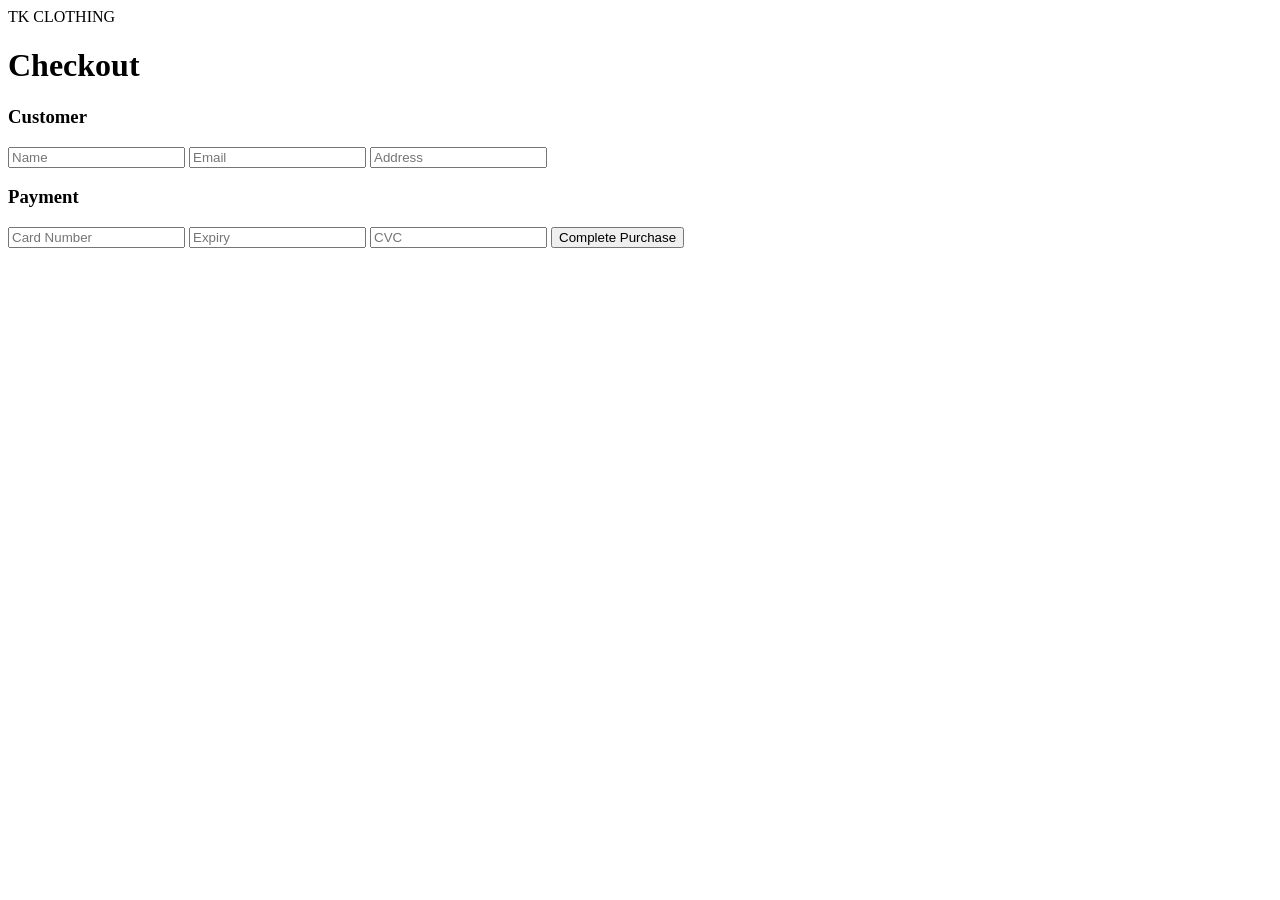
<file: checkout.html>
<!DOCTYPE html>
<html>
<head>
<meta charset="utf-8">
<title>Checkout</title>
<link rel="stylesheet" href="style.css">
</head>
<body>

<header class="nav">
<div class="logo">TK CLOTHING</div>
</header>

<h1 class="title">Checkout</h1>

<div class="checkout">
<div>
<h3>Customer</h3>
<input placeholder="Name">
<input placeholder="Email">
<input placeholder="Address">
</div>

<div>
<h3>Payment</h3>
<input placeholder="Card Number">
<input placeholder="Expiry">
<input placeholder="CVC">
<button class="btn">Complete Purchase</button>
</div>
</div>

</body>
</html>
</file>
<file: style.css>
body{{
font-family:Arial;
background:#0b0b0b;
color:white;
margin:0;
}}

.nav{{
display:flex;
justify-content:space-between;
padding:20px 40px;
background:black;
}}

.logo{{font-weight:bold}}

.hero{{
position:relative;
text-align:center;
}}

.hero img{{width:100%;opacity:.7}}

.heroText{{
position:absolute;
top:50%;
left:50%;
transform:translate(-50%,-50%);
}}

.btn{{
background:gold;
border:none;
padding:12px 20px;
cursor:pointer;
}}

.grid{{
display:grid;
grid-template-columns:repeat(auto-fit,minmax(220px,1fr));
gap:20px;
padding:40px;
}}

.card{{
background:#111;
padding:15px;
border-radius:8px;
text-align:center;
}}

.card img{{width:100%}}

.checkout{{
display:grid;
grid-template-columns:1fr 1fr;
gap:40px;
padding:40px;
}}

input{{
display:block;
margin-bottom:10px;
padding:10px;
width:100%;
}}

.title{{text-align:center;margin-top:40px}}
</file>
